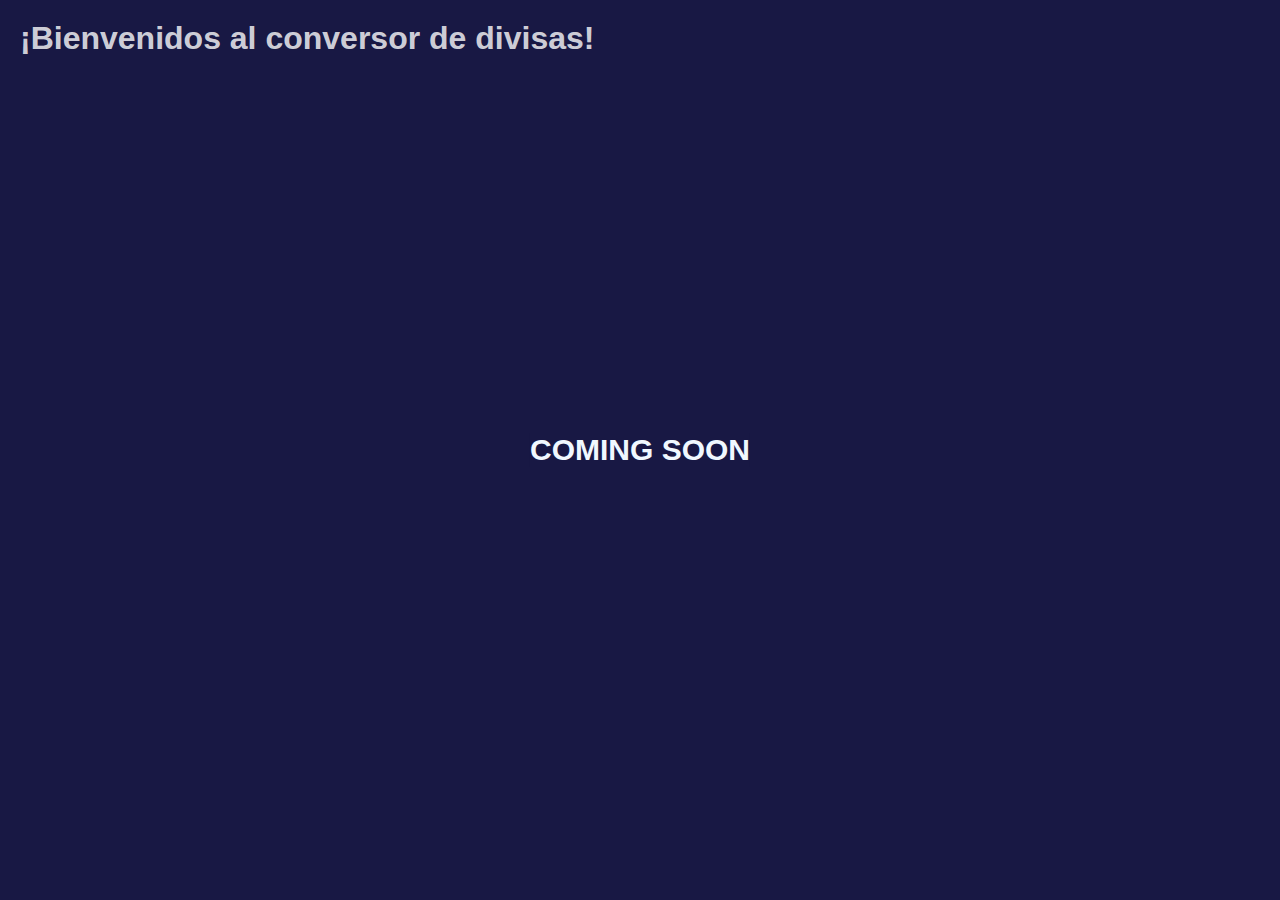
<file: index.html>
<!DOCTYPE html>
<html lang="en">
<head>
    <meta charset="UTF-8">
    <meta name="viewport" content="width=device-width, initial-scale=1.0">
    <link rel="stylesheet" href="./css/style.css">
    <title>Bienvenido</title>
</head>
<body>
    <h1>¡Bienvenidos al conversor de divisas!</h1>
    <h2>COMING SOON</h2>



    <script src="./js/index.js"></script>
</body>
</html>
</file>
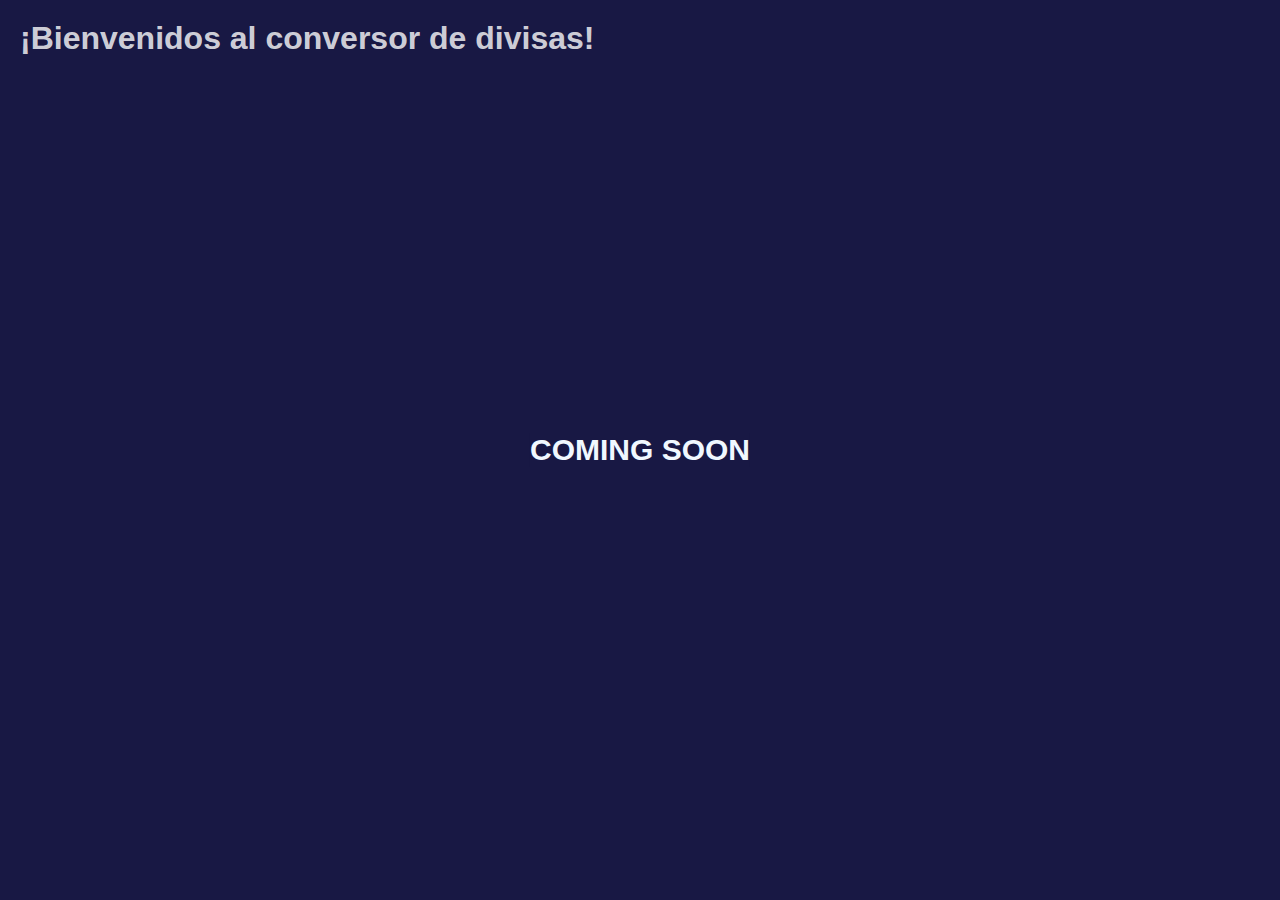
<file: PreEntega1+Resua/index.html>
<!DOCTYPE html>
<html lang="en">
<head>
    <meta charset="UTF-8">
    <meta name="viewport" content="width=device-width, initial-scale=1.0">
    <link rel="stylesheet" href="./css/style.css">
    <title>Bienvenido</title>
</head>
<body>
    <h1>¡Bienvenidos al conversor de divisas!</h1>
    <h2>COMING SOON</h2>



    <script src="./js/index.js"></script>
</body>
</html>
</file>
<file: css/style.css>
*{
margin: 0;
padding: 0;
box-sizing: border-box;
font-family: Verdana, Tahoma, sans-serif, sans-serif;
background-color: rgb(24, 24, 68);
}

h1{
    color: rgba(255, 255, 255, 0.808);
    padding: 10px;
    margin: 10px;
}

h2{
    color: aliceblue;
    position: absolute;
    top: 50%;
    left: 50%;
    transform: translate(-50%, -50%);
    text-align: center;
    font-size: 30px;
}
</file>
<file: PreEntega1+Resua/css/style.css>
*{
margin: 0;
padding: 0;
box-sizing: border-box;
font-family: Verdana, Tahoma, sans-serif, sans-serif;
background-color: rgb(24, 24, 68);
}

h1{
    color: rgba(255, 255, 255, 0.808);
    padding: 10px;
    margin: 10px;
}

h2{
    color: aliceblue;
    position: absolute;
    top: 50%;
    left: 50%;
    transform: translate(-50%, -50%);
    text-align: center;
    font-size: 30px;
}
</file>
